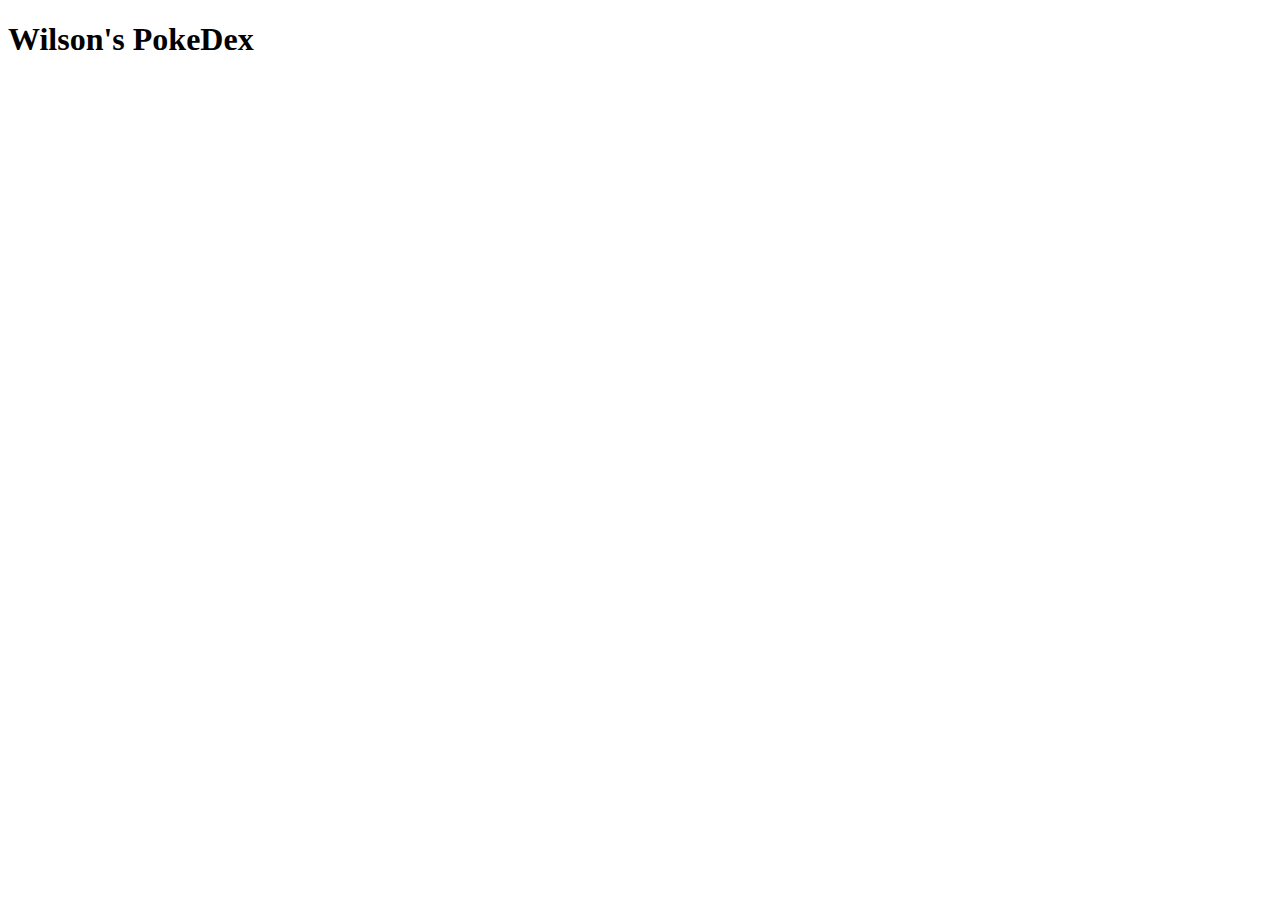
<file: Pokedex Level 2 - Fetch and APIs/index.html>
<!DOCTYPE html>
<html lang="en">
	<head>
		<meta charset="UTF-8" />
		<meta http-equiv="X-UA-Compatible" content="IE=edge" />
		<meta name="viewport" content="width=device-width, initial-scale=1.0" />
		<title>PokeDex</title>
		<script src="index.js" defer></script>
		<link rel="stylesheet" href="style.css" />
	</head>
	<body>
		<h1>Wilson's PokeDex</h1>
		<ul id="list"></ul>
	</body>
</html>
</file>
<file: Pokedex Level 2 - Fetch and APIs/style.css>
ul {
	display: flex;
	flex-wrap: wrap;
	justify-content: center;
	padding: 0;
}
li {
	list-style-type: none;
	border: 2px solid black;
	border-radius: 10px;
	margin: 4px;
	padding: 12px;
}
h3 {
	margin-top: 0;
}
</file>
